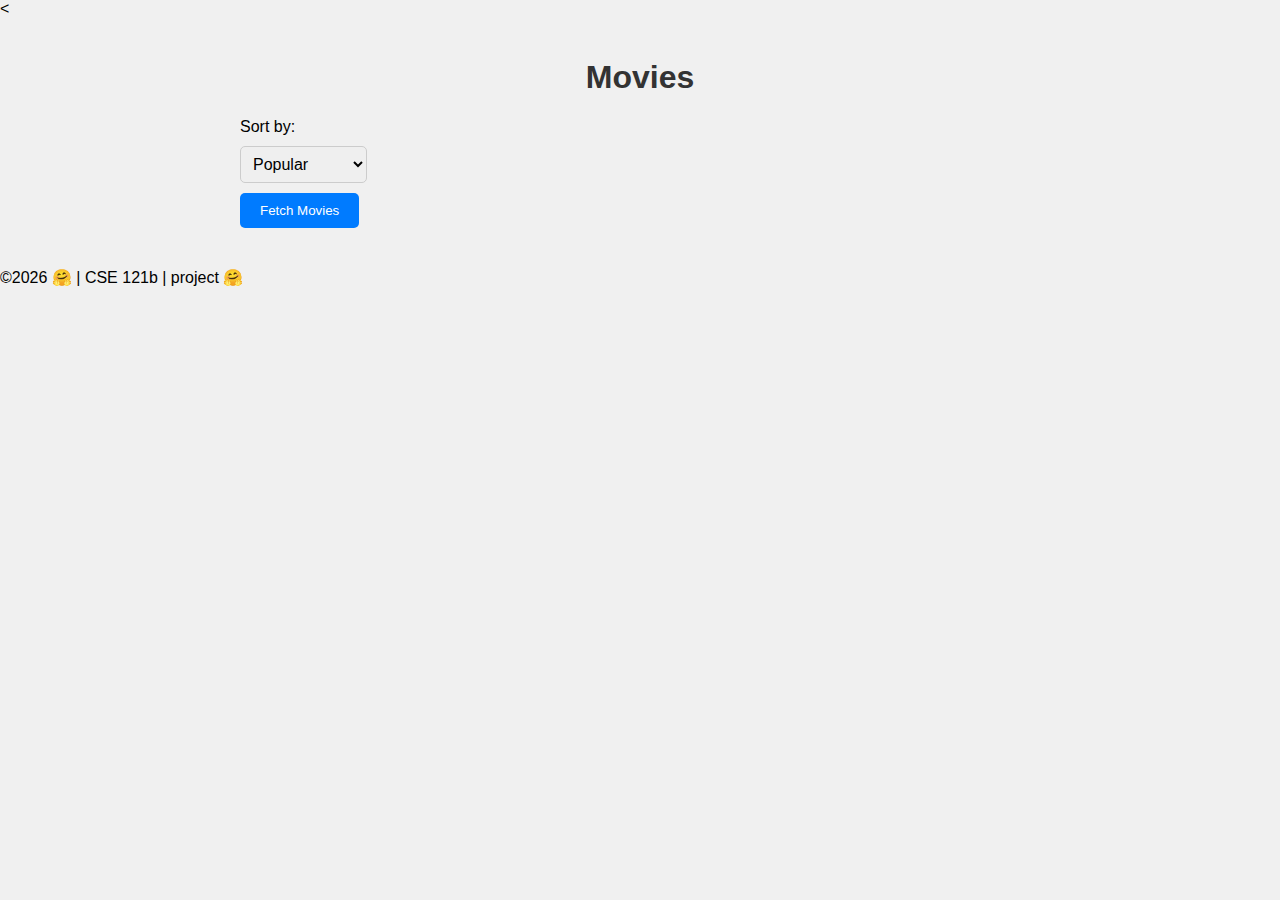
<file: project.html>
<<!DOCTYPE html>
<html lang="en">
  <head>
    <meta charset="UTF-8" />
    <meta name="viewport" content="width=device-width, initial-scale=1.0" />
    <title>Movie Listing</title>
    <link rel="stylesheet" href="styles/styles.css" />
  </head>
  <body>
    <div class="container">
      <h1>Movies</h1>
      <div class="sort-by">
        <label for="sort-by-select">Sort by:</label>
        <select id="sortBy">
          <option value="popular">Popular</option>
          <option value="top_rated">Top Rated</option>
          <option value="now_playing">Now Playing</option>
        </select>
      </div>
      <button id="fetchMovies">Fetch Movies</button>
      <div id="movies"></div>
    </div>
    <footer>
        &copy;<span id="year"></span> 🤗 | CSE 121b | project 🤗
    </footer>
    <script>
        document.getElementById("year").innerHTML = new Date().getFullYear();
    </script>
    <script src="scripts/script.js"></script>
  </body>
</html>
</file>
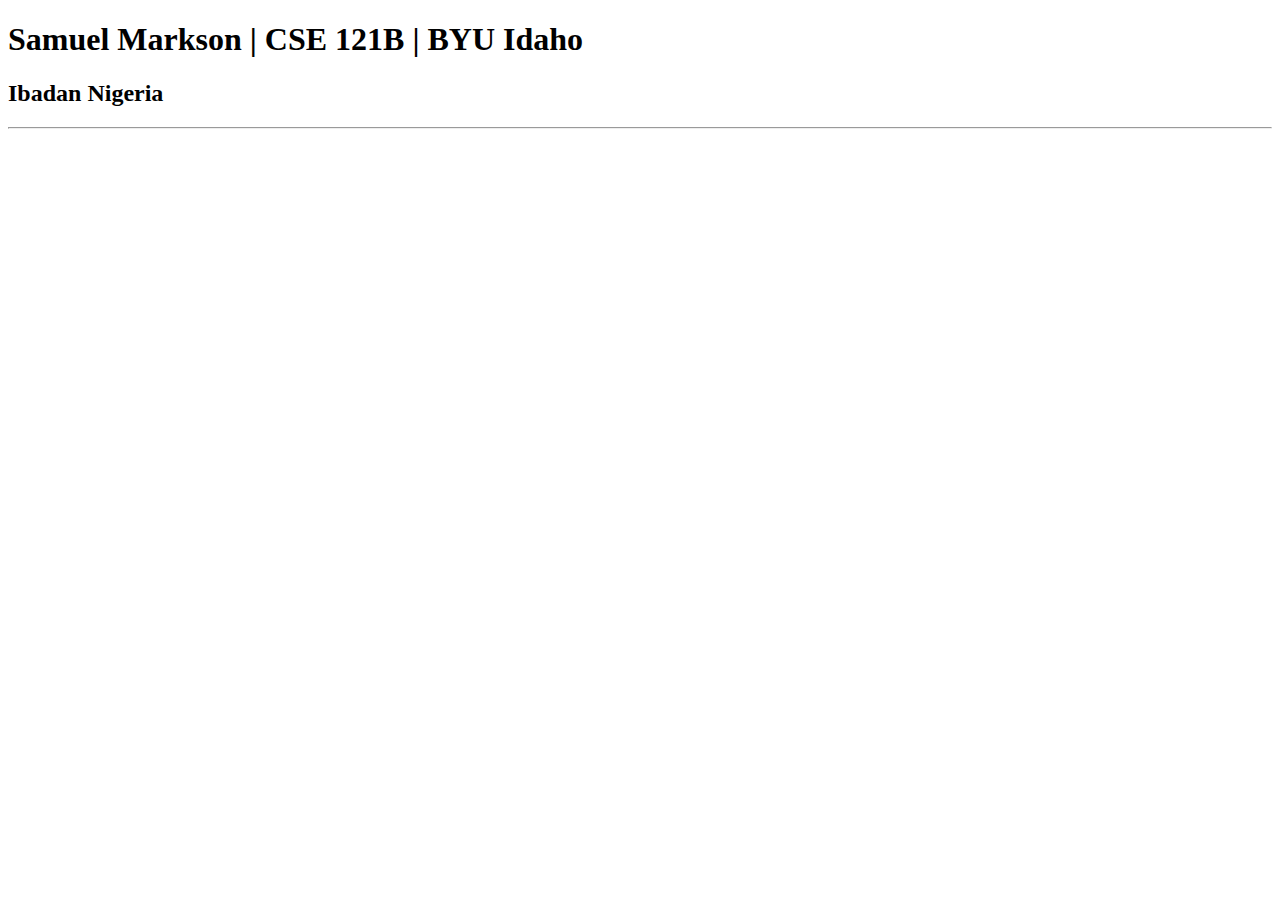
<file: test.html>
<!DOCTYPE html>
<html lang="en">
<head>
    <meta charset="utf-8">
    <meta name="viewport" content="width=device-width,initial-scale=1.0">
    <title>Samuel Markson | CSE 121B | BYU Idaho</title>
</head>
<body>
  <h1>Samuel Markson | CSE 121B | BYU Idaho</h1>
  <h2>Ibadan Nigeria</h2>
  <hr>
</body>
</html>
</file>
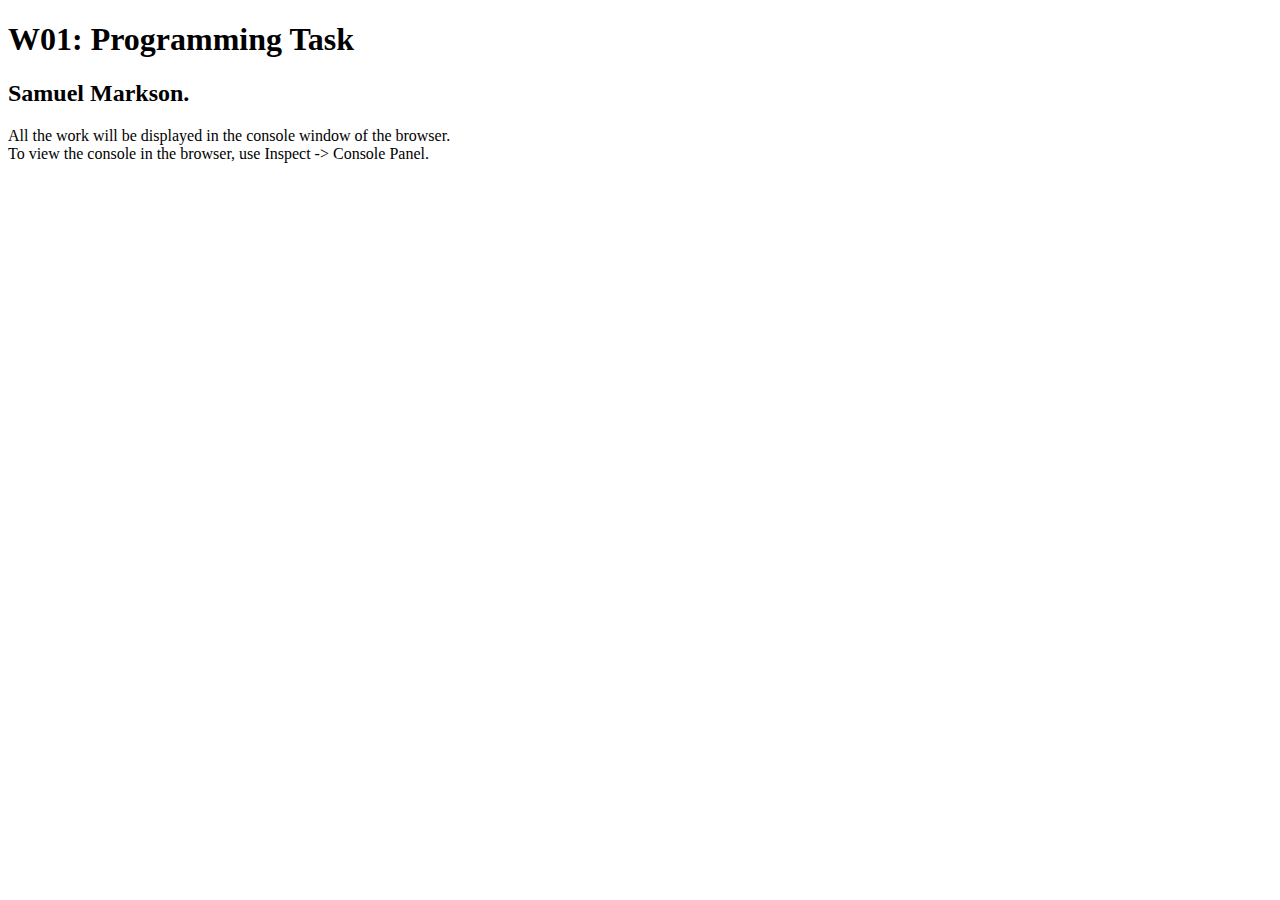
<file: w01-task.html>
<!DOCTYPE html>
<html lang="en">

<head>
  <meta charset="UTF-8">
  <meta name="viewport" content="width=device-width, initial-scale=1.0">
  <title>W01: Programming Task</title>
</head>

<body>
  <h1>W01: Programming Task</h1>
  <h2>Samuel Markson.</h2>
  <p>All the work will be displayed in the console window of the browser.
    <br>To view the console in the browser, use Inspect -> Console Panel.
  </p>

  <script src="w01-task.js"></script>

</body>
</html>
</file>
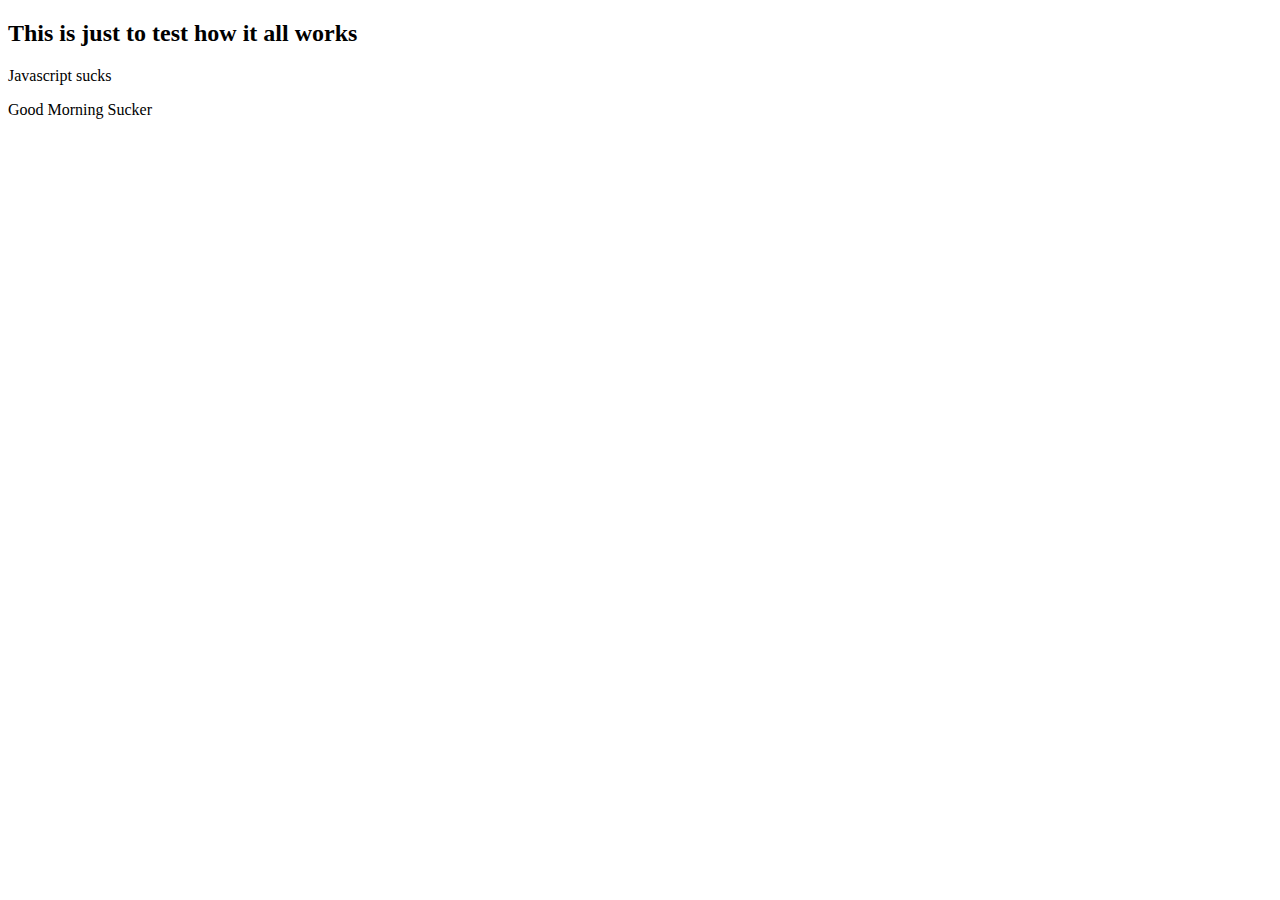
<file: new/jju.html>
<!DOCTYPE html>
<html lang="en">
<head>
    <meta charset="UTF-8">
    <meta name="viewport" content="width=device-width, initial-scale=1.0">
    <title>Testing servers</title>
</head>
<body>
    <h2>This is just to test how it all works</h2>
   <p>Javascript sucks</p> 
   <p id="demo"> </p>
   <script>
    let t1='Good ';
    let t2='Morning ';
    let t3='Sucker';
    let t4= t1 + t2 + t3;
    document.getElementById("demo").innerHTML = t4;
   </script>
</body>
</html>
</file>
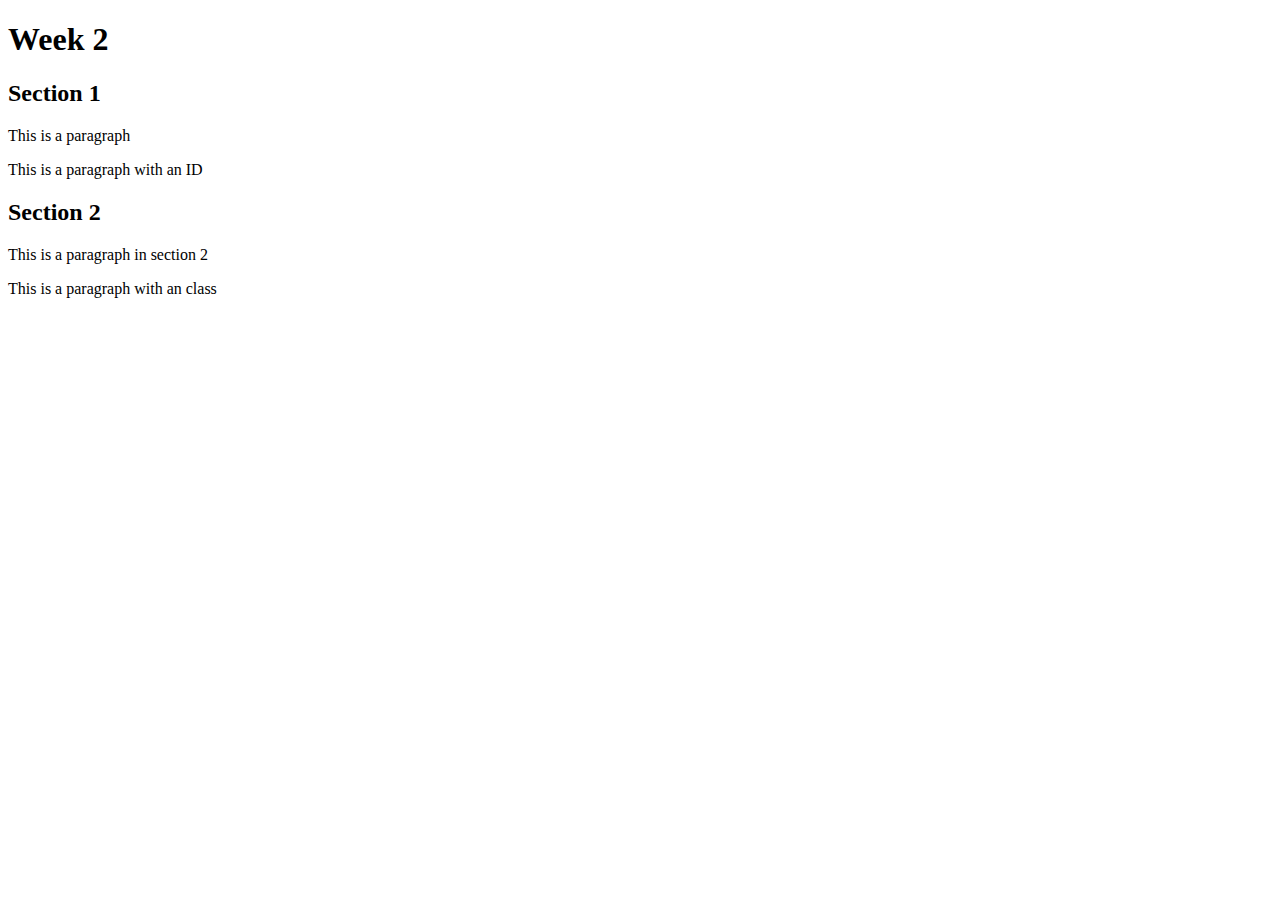
<file: new/tes.html>
<!-- dom-basics.html -->
<!DOCTYPE html>
<html lang="en">
  <head>
    <meta charset="UTF-8" />
    <meta name="viewport" content="width=device-width, initial-scale=1.0" />
    <title>Week 2</title>
  </head>
  <body>
    <h1>Week 2</h1>
    <section>
      <h2>Section 1</h2>
      <p>This is a paragraph</p>
      <p id="p2">This is a paragraph with an ID</p>
    </section>
    <section>
      <h2>Section 2</h2>
      <div>
        <p>This is a paragraph in section 2</p>
        <p class="green">This is a paragraph with an class</p>
      </div>
    </section>
  </body>
</html>
</file>
<file: styles/styles.css>
/* styles.css */
body {
  font-family: Arial, sans-serif;
  background-color: #f0f0f0;
  margin: 0;
  padding: 0;
}

.container {
  max-width: 800px;
  margin: 0 auto;
  padding: 20px;
}

h1 {
  color: #333;
  text-align: center;
}

#sortBy {
  margin: 10px 0;
  padding: 8px;
  font-size: 16px;
  border: 1px solid #ccc;
  border-radius: 5px;
  justify-content: center;
  flex-direction: row;
  display: flex;
}

button {
  padding: 10px 20px;
  background-color: #007bff;
  color: #fff;
  border: none;
  border-radius: 5px;
  cursor: pointer;
}

button:hover {
  background-color: #0056b3;
}

#movies {
  margin-top: 20px;
}

.movie {
  display: flex;
  align-items: center;
  margin-bottom: 20px;
  padding: 10px;
  background-color: #fff;
  border-radius: 5px;
  box-shadow: 0 2px 4px rgba(0, 0, 0, 0.1);
  
}

.movie img {
  width: 120px;
  height: auto;
  margin-right: 20px;
}

.movie-info {
  flex: 1;
}

.movie-title {
  font-size: 20px;
  font-weight: bold;
  margin-bottom: 5px;
}

.movie-overview {
  margin-bottom: 10px;
}

.movie-rating {
  font-size: 16px;
  font-weight: bold;
}

.movie-release-date {
  font-size: 14px;
  color: #666;
}



img {
  width: 120;
}

.release-date {
  font-size: 14px;
  color: #666;
}
.rating {
  font-weight: bold;
}
p {
  margin-bottom: 10px;
}
article {
  display: flex;
  align-items: center;
  margin-bottom: 20px;
}
img {
  margin-right: 20px;
}
button:hover {
  background-color: #0056b3;
}
</file>
